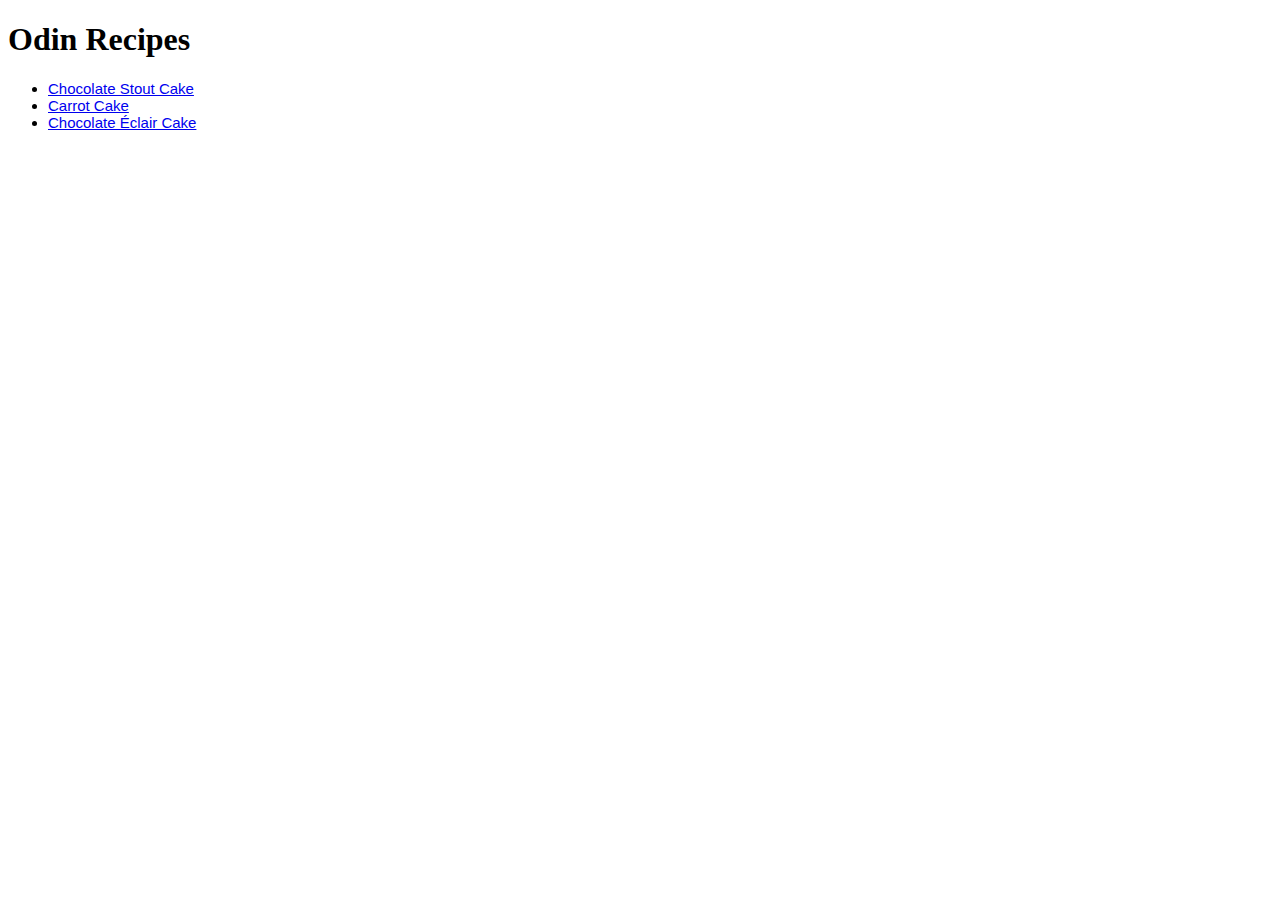
<file: index.html>
<!DOCTYPE html>
<html lang="en">
    <head>
        <meta charset="utf-8">
        <title>Project: Recipes</title>
        <link rel="stylesheet" href="styles.css">
    </head>
    <body>
        <h1>Odin Recipes</h1>
        <ul class = "links index">
            <li><a href="recipes/stoutcake.html">Chocolate Stout Cake</a></li>
            <li><a href="recipes/carrotcake.html">Carrot Cake</a></li>
            <li><a href="recipes/choceclaircake.html">Chocolate Éclair Cake</a></li>
        </ul>
        
    </body>
</html>
</file>
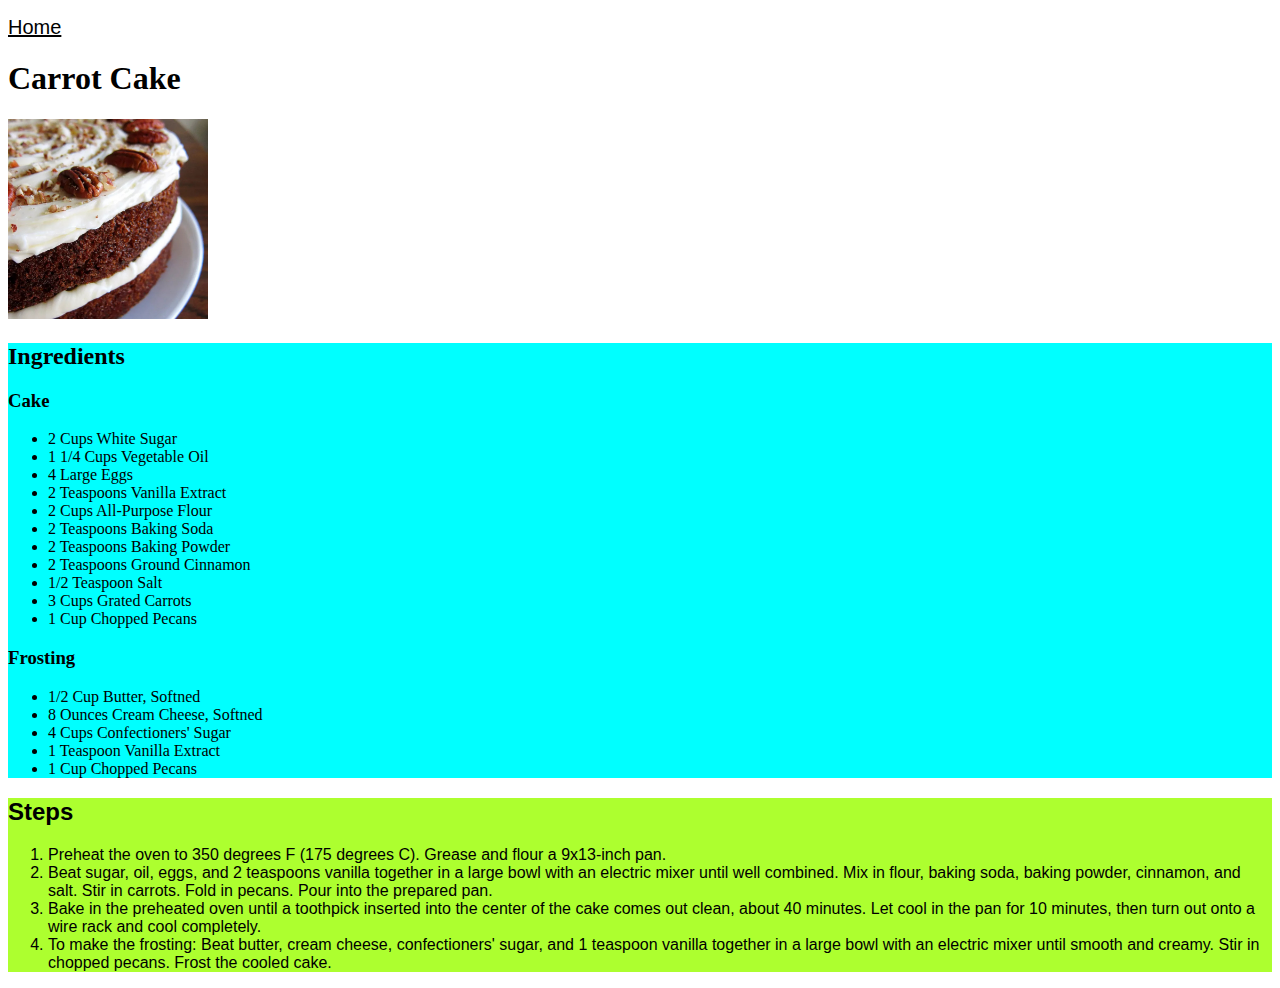
<file: recipes/carrotcake.html>
<!DOCTYPE html>
<html lang="en">
    <head>
        <meta charset="utf-8">
        <title>Carrot Cake Recipe</title>
        <link rel="stylesheet" href="../styles.css">
    </head>
    <body>
        <p>
            <a class= "links" href="../index.html">Home</a>
        </p>

        <h1>Carrot Cake</h1>
        <p>
            <img class= "picture" src = "../images/carrotcake.jpg" alt="Image of Completed Carot Cake" height="310" width="310">
        </p>
        
        <div class="ingredients">
        <h2>Ingredients</h2>

        <h3>Cake</h3>
        <ul>
            <li>2 Cups White Sugar</li>
            <li>1 1/4 Cups Vegetable Oil</li>
            <li>4 Large Eggs</li>
            <li>2 Teaspoons Vanilla Extract</li>
            <li>2 Cups All-Purpose Flour</li>
            <li>2 Teaspoons Baking Soda</li>
            <li>2 Teaspoons Baking Powder</li>
            <li>2 Teaspoons Ground Cinnamon</li>
            <li>1/2 Teaspoon Salt</li>
            <li>3 Cups Grated Carrots</li>
            <li>1 Cup Chopped Pecans</li>
        </ul>

        <h3>Frosting</h3>
        <ul>
            <li>1/2 Cup Butter, Softned</li>
            <li>8 Ounces Cream Cheese, Softned</li>
            <li>4 Cups Confectioners' Sugar</li>
            <li>1 Teaspoon Vanilla Extract</li>
            <li>1 Cup Chopped Pecans</li>
        </ul>
        </div>

        <div class="steps">
        <h2>Steps</h2>
        <ol>
            <li>Preheat the oven to 350 degrees F (175 degrees C). Grease and flour a 9x13-inch pan.</li>
            <li>Beat sugar, oil, eggs, and 2 teaspoons vanilla together in a large bowl with an electric mixer until well combined. Mix in flour, baking soda, baking powder, cinnamon, and salt. Stir in carrots. Fold in pecans. Pour into the prepared pan.</li>
            <li>Bake in the preheated oven until a toothpick inserted into the center of the cake comes out clean, about 40 minutes. Let cool in the pan for 10 minutes, then turn out onto a wire rack and cool completely.</li>
            <li>To make the frosting: Beat butter, cream cheese, confectioners' sugar, and 1 teaspoon vanilla together in a large bowl with an electric mixer until smooth and creamy. Stir in chopped pecans. Frost the cooled cake.</li>
        </ol>
        </div>
    </body>
</html>
</file>
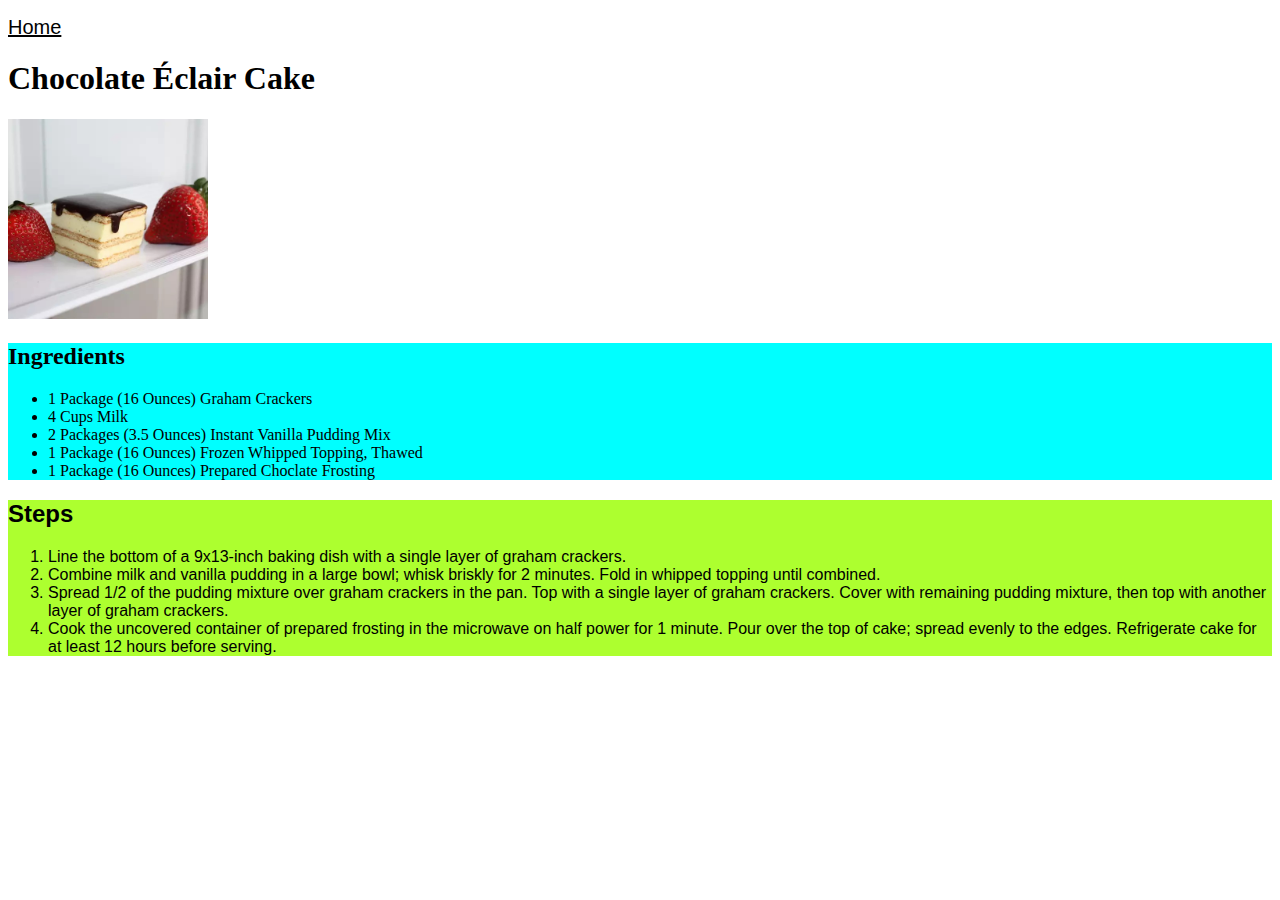
<file: recipes/choceclaircake.html>
<!DOCTYPE html>
<html lang="en">
    <head>
        <meta charset="utf-8">
        <title>Choclate Éclair Cake Recipe</title>
        <link rel="stylesheet" href="../styles.css">
    </head>
    <body>
        <p>
            <a class= "links" href="../index.html">Home</a>
        </p>

        <h1>Chocolate Éclair Cake</h1>
        <p>
            <img class= "picture" src = "../images/choceclaircake.jpg" alt="Image of Completed Chocolate Éclair Cake" height="310" width="310">
        </p>

        <div class="ingredients">
        <h2>Ingredients</h2>
        <ul>
            <li>1 Package (16 Ounces) Graham Crackers</li>
            <li>4 Cups Milk</li>
            <li>2 Packages (3.5 Ounces) Instant Vanilla Pudding Mix</li>
            <li>1 Package (16 Ounces) Frozen Whipped Topping, Thawed</li>
            <li>1 Package (16 Ounces) Prepared Choclate Frosting</li>
        </ul>
        </div>

        <div class="steps">
        <h2>Steps</h2>
        <ol>
            <li>Line the bottom of a 9x13-inch baking dish with a single layer of graham crackers.</li>
            <li>Combine milk and vanilla pudding in a large bowl; whisk briskly for 2 minutes. Fold in whipped topping until combined.</li>
            <li>Spread 1/2 of the pudding mixture over graham crackers in the pan. Top with a single layer of graham crackers. Cover with remaining pudding mixture, then top with another layer of graham crackers.</li>
            <li>Cook the uncovered container of prepared frosting in the microwave on half power for 1 minute. Pour over the top of cake; spread evenly to the edges. Refrigerate cake for at least 12 hours before serving.</li>
        </ol>
        </div>
    </body>
</html>
</file>
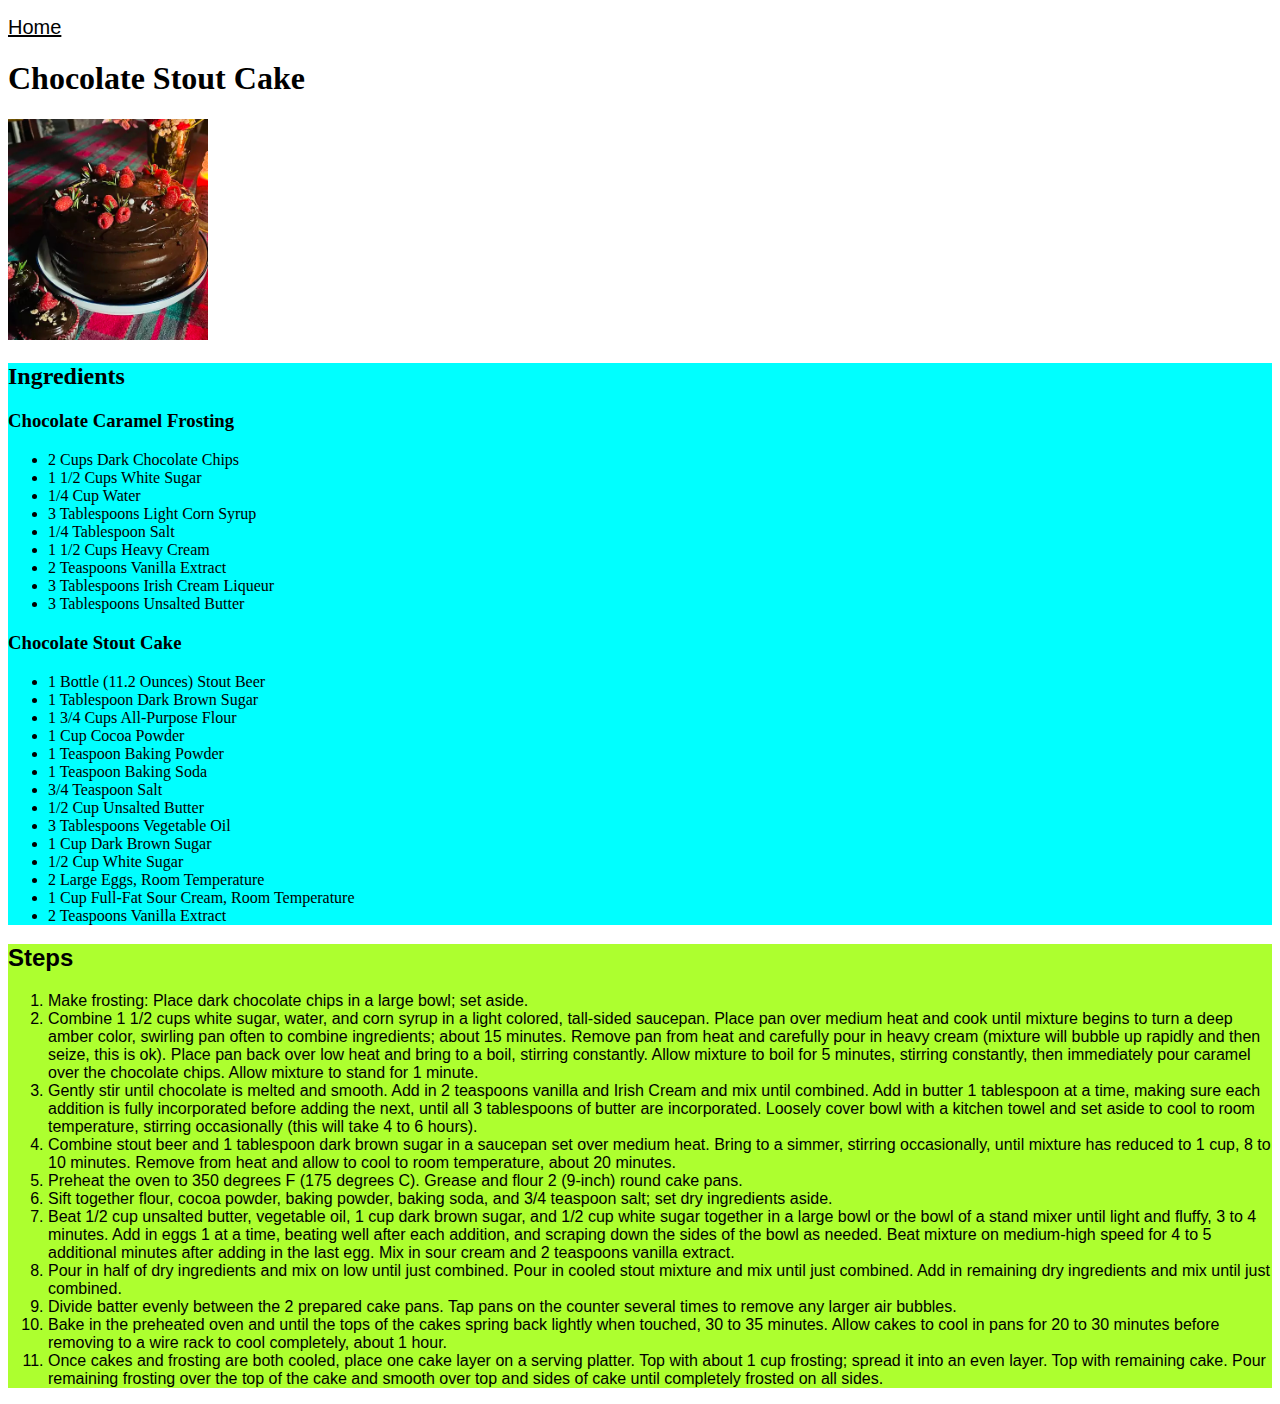
<file: recipes/stoutcake.html>
<!DOCTYPE html>
<html lang="en">
    <head>
        <meta charset="utf-8">
        <title>Choclate Stout Cake Recipe</title>
        <link rel="stylesheet" href="../styles.css">
    </head>
    <body>
        <p>
            <a class= "links" href="../index.html">Home</a>
        </p>

        <h1>Chocolate Stout Cake</h1>
        <p>
            <img class= "picture" src = "../images/chocstoutcake.jpg" alt="Image of Completed Chocolate Stout Cake" height="310" width="310">
        </p>

        <div class="ingredients">
        <h2>Ingredients</h2>

        <h3>Chocolate Caramel Frosting</h3>
        <ul>
            <li>2 Cups Dark Chocolate Chips</li>
            <li>1 1/2 Cups White Sugar</li>
            <li>1/4 Cup Water</li>
            <li>3 Tablespoons Light Corn Syrup</li>
            <li>1/4 Tablespoon Salt</li>
            <li>1 1/2 Cups Heavy Cream</li>
            <li>2 Teaspoons Vanilla Extract</li>
            <li>3 Tablespoons Irish Cream Liqueur</li>
            <li>3 Tablespoons Unsalted Butter</li>
        </ul>

        <h3>Chocolate Stout Cake</h3>
        <ul>
            <li>1 Bottle (11.2 Ounces) Stout Beer</li>
            <li>1 Tablespoon Dark Brown Sugar</li>
            <li>1 3/4 Cups All-Purpose Flour</li>
            <li>1 Cup Cocoa Powder</li>
            <li>1 Teaspoon Baking Powder</li>
            <li>1 Teaspoon Baking Soda</li>
            <li>3/4 Teaspoon Salt</li>
            <li>1/2 Cup Unsalted Butter</li>
            <li>3 Tablespoons Vegetable Oil</li>
            <li>1 Cup Dark Brown Sugar</li>
            <li>1/2 Cup White Sugar</li>
            <li>2 Large Eggs, Room Temperature</li>
            <li>1 Cup Full-Fat Sour Cream, Room Temperature</li>
            <li>2 Teaspoons Vanilla Extract</li>
        </ul>
        </div>

        <div class="steps">
        <h2>Steps</h2>
        <ol>
            <li>Make frosting: Place dark chocolate chips in a large bowl; set aside.</li>
            <li>Combine 1 1/2 cups white sugar, water, and corn syrup in a light colored, tall-sided saucepan. Place pan over medium heat and cook until mixture begins to turn a deep amber color, swirling pan often to combine ingredients; about 15 minutes. Remove pan from heat and carefully pour in heavy cream (mixture will bubble up rapidly and then seize, this is ok). Place pan back over low heat and bring to a boil, stirring constantly. Allow mixture to boil for 5 minutes, stirring constantly, then immediately pour caramel over the chocolate chips. Allow mixture to stand for 1 minute.</li>
            <li>Gently stir until chocolate is melted and smooth. Add in 2 teaspoons vanilla and Irish Cream and mix until combined. Add in butter 1 tablespoon at a time, making sure each addition is fully incorporated before adding the next, until all 3 tablespoons of butter are incorporated. Loosely cover bowl with a kitchen towel and set aside to cool to room temperature, stirring occasionally (this will take 4 to 6 hours).</li>
            <li>Combine stout beer and 1 tablespoon dark brown sugar in a saucepan set over medium heat. Bring to a simmer, stirring occasionally, until mixture has reduced to 1 cup, 8 to 10 minutes. Remove from heat and allow to cool to room temperature, about 20 minutes.</li>
            <li>Preheat the oven to 350 degrees F (175 degrees C). Grease and flour 2 (9-inch) round cake pans.</li>
            <li>Sift together flour, cocoa powder, baking powder, baking soda, and 3/4 teaspoon salt; set dry ingredients aside.</li>
            <li>Beat 1/2 cup unsalted butter, vegetable oil, 1 cup dark brown sugar, and 1/2 cup white sugar together in a large bowl or the bowl of a stand mixer until light and fluffy, 3 to 4 minutes. Add in eggs 1 at a time, beating well after each addition, and scraping down the sides of the bowl as needed. Beat mixture on medium-high speed for 4 to 5 additional minutes after adding in the last egg. Mix in sour cream and 2 teaspoons vanilla extract. </li>
            <li>Pour in half of dry ingredients and mix on low until just combined. Pour in cooled stout mixture and mix until just combined. Add in remaining dry ingredients and mix until just combined.</li>
            <li>Divide batter evenly between the 2 prepared cake pans. Tap pans on the counter several times to remove any larger air bubbles.</li>
            <li>Bake in the preheated oven and until the tops of the cakes spring back lightly when touched, 30 to 35 minutes. Allow cakes to cool in pans for 20 to 30 minutes before removing to a wire rack to cool completely, about 1 hour.</li>
            <li>Once cakes and frosting are both cooled, place one cake layer on a serving platter. Top with about 1 cup frosting; spread it into an even layer. Top with remaining cake. Pour remaining frosting over the top of the cake and smooth over top and sides of cake until completely frosted on all sides.</li>
        </ol>
        </div>
    </body>
</html>
</file>
<file: styles.css>
.links {
    color:black;
    background-color: white;
    font-family: Verdana, Geneva, Tahoma, sans-serif;
    font-size: 20px;
}

.index {
    font-size: 15px;
}

.ingredients{
    color: black;
    background-color: aqua;
    font-family:'Times New Roman', Times, serif;
}

.steps{
    color: black;
    background-color: greenyellow;
    font-family:Arial, Helvetica, sans-serif
}

.picture{
    height: auto;
    width: 200px;
}
</file>
